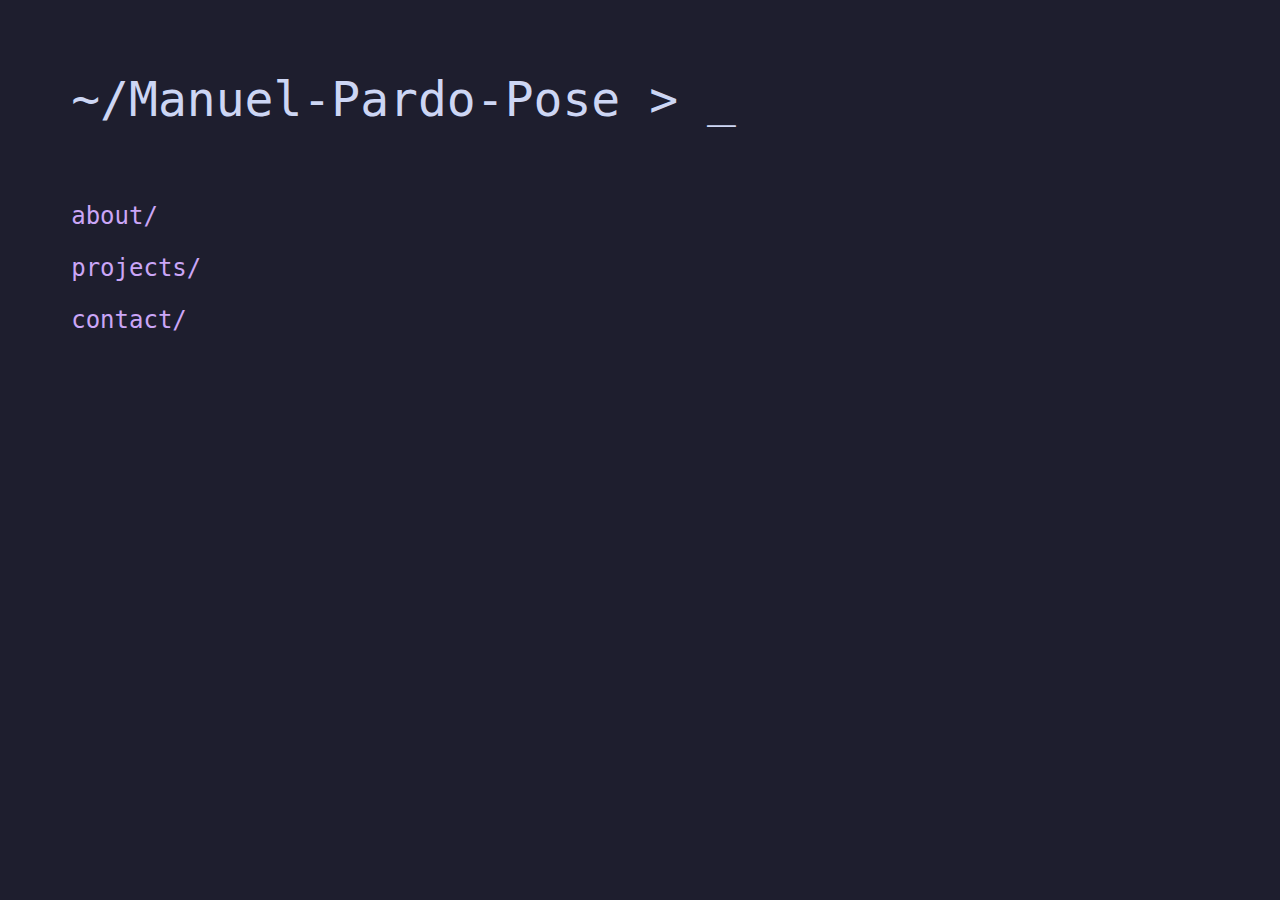
<file: docs/index.html>
<!DOCTYPE html>
<html lang="de">
    <head>
        <meta charset="UTF-8">
        <title>~/Manuel-Pardo-Pose</title>
        <link rel="stylesheet" href="style.css">
    </head>
    <body id="body">
        <div id="title-bar">
            <a href="index.html" class="title-anchor">
                <label class="title-text">~/Manuel-Pardo-Pose </label>
            </a>
            <label class="title-text">> </label>
            <label class="title-text blinks">_</label>
        </div>
        <div id="main-content-window">
            <a id="about-anchor" href="about.html" class="nav-anchor">
                <div id="about-div" class="nav-div">
                    <label id="about-link" class="nav-label">about/</label>
                    <label id="about-marker" class="nav-marker">_</label>
                </div>
            </a>
            <a id="projects-anchor" href="projects.html" class="nav-anchor">
                <div id="projects-div" class="nav-div">
                    <label id="projects-link" class="nav-label">projects/</label>
                    <label id="projects-marker" class="nav-marker">_</label>
                </div>
            </a>
            <a id="contact-anchor" href="contact.html" class="nav-anchor">
                <div id="contact-div" class="nav-div">
                    <label id="contact-link" class="nav-label">contact/</label>
                    <label id="contact-marker" class="nav-marker">_</label>
                </div>
            </a>
        </div>
    </body>
</html>
</file>
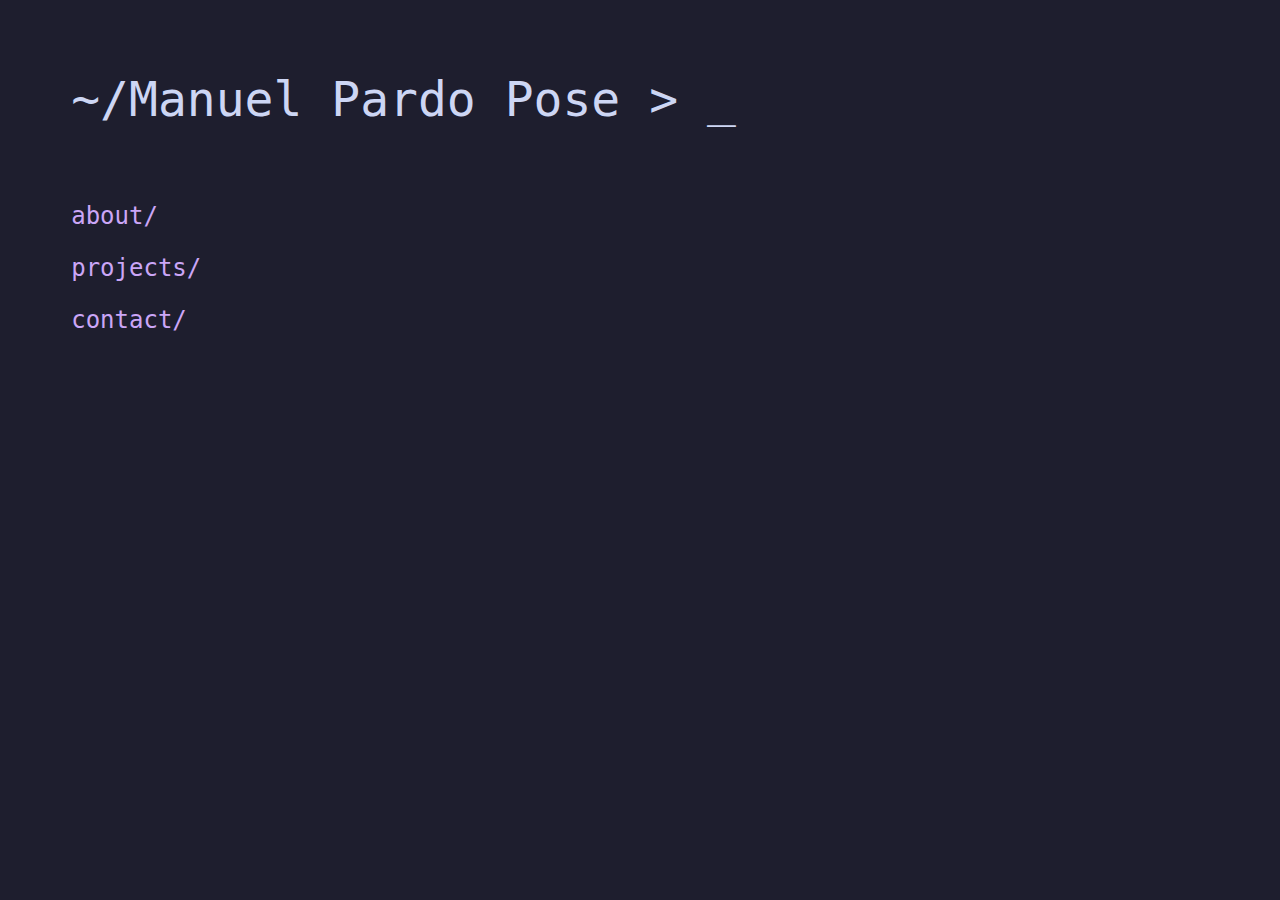
<file: src/index.html>
<!DOCTYPE html>
<html lang="de">
<head>
    <meta charset="UTF-8">
    <title>~/Manuel Pardo Pose</title>
    <link rel="stylesheet" href="style.css">
</head>
<body id="body">
<div id="title-bar">
    <label class="title-text">~/Manuel Pardo Pose > </label>
    <label class="title-text blinks">_</label>
</div>
<div id="main-content-window">
    <a id="about-anchor" href="about.html" class="nav-anchor">
        <div id="about-div" class="nav-div">
            <label id="about-link" class="nav-label">about/</label>
            <label id="about-marker" class="nav-marker">_</label>
        </div>
    </a>
    <a id="projects-anchor" href="projects.html" class="nav-anchor">
        <div id="projects-div" class="nav-div">
            <label id="projects-link" class="nav-label">projects/</label>
            <label id="projects-marker" class="nav-marker">_</label>
        </div>
    </a>
    <a id="contact-anchor" href="contact.html" class="nav-anchor">
        <div id="contact-div" class="nav-div">
            <label id="contact-link" class="nav-label">contact/</label>
            <label id="contact-marker" class="nav-marker">_</label>
        </div>
    </a>
</div>
</body>
</html>
</file>
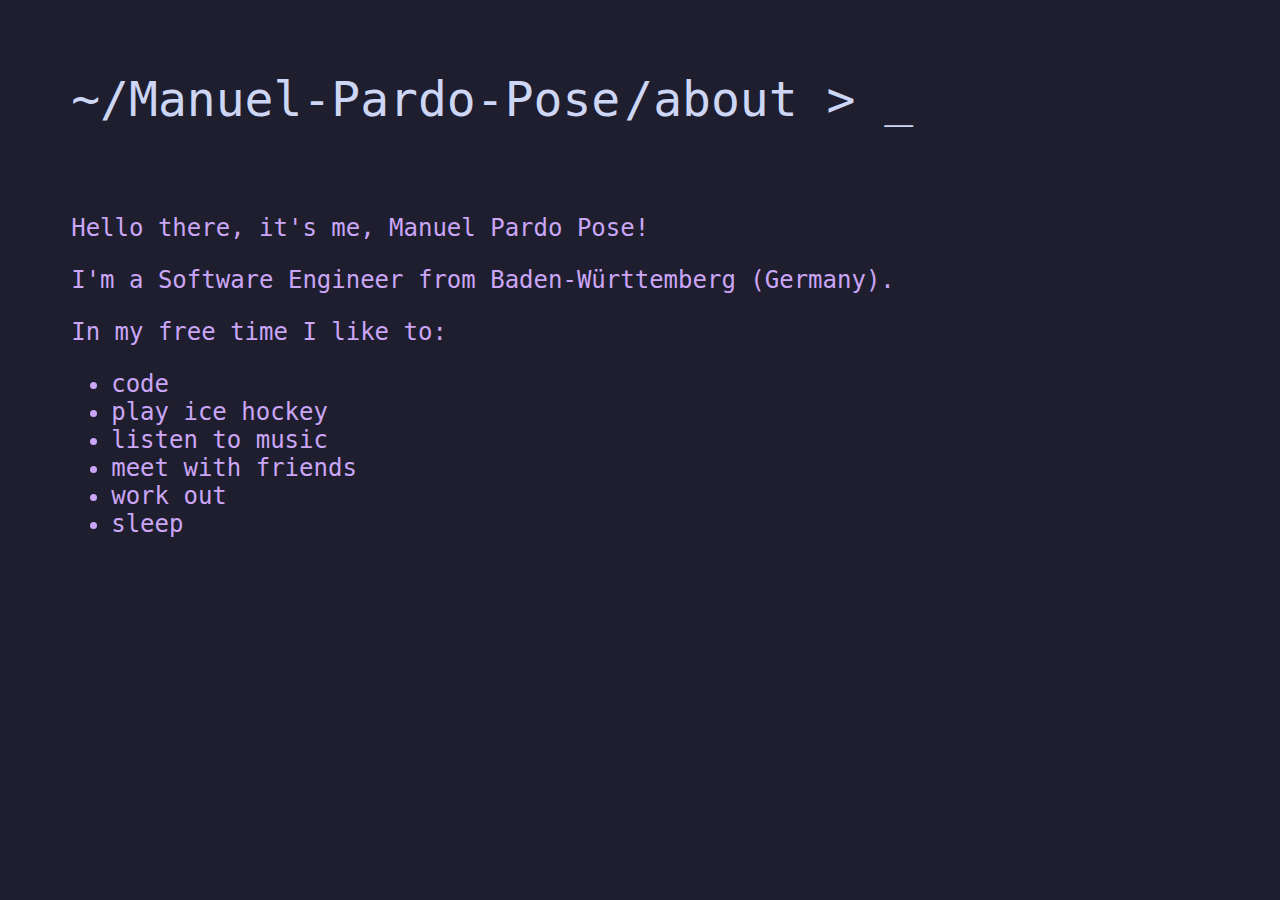
<file: docs/about.html>
<!DOCTYPE html>
<html lang="de">
    <head>
        <meta charset="UTF-8">
        <title>~/Manuel-Pardo-Pose/about</title>
        <link rel="stylesheet" href="style.css">
    </head>
    <body id="body">
        <div id="title-bar">
            <a href="index.html" class="title-anchor">
                <label class="title-text">~/Manuel-Pardo-Pose</label>
            </a>
            <a href="about.html" class="title-anchor">
                <label class="title-text">/about </label>
            </a>
            <label class="title-text">> </label>
            <label class="title-text blinks">_</label>
        </div>
        <div id="main-content-window">
            <p class="nav-label">
                Hello there, it's me, Manuel Pardo Pose!
            </p>
            <p class="nav-label">
                I'm a Software Engineer from Baden-Württemberg (Germany).
            </p>
            <p class="nav-label">
                In my free time I like to:
            </p>
            <ul class="nav-label">
                <li>code</li>
                <li>play ice hockey</li>
                <li>listen to music</li>
                <li>meet with friends</li>
                <li>work out</li>
                <li>sleep</li>
            </ul>
        </div>
    </body>
</html>
</file>
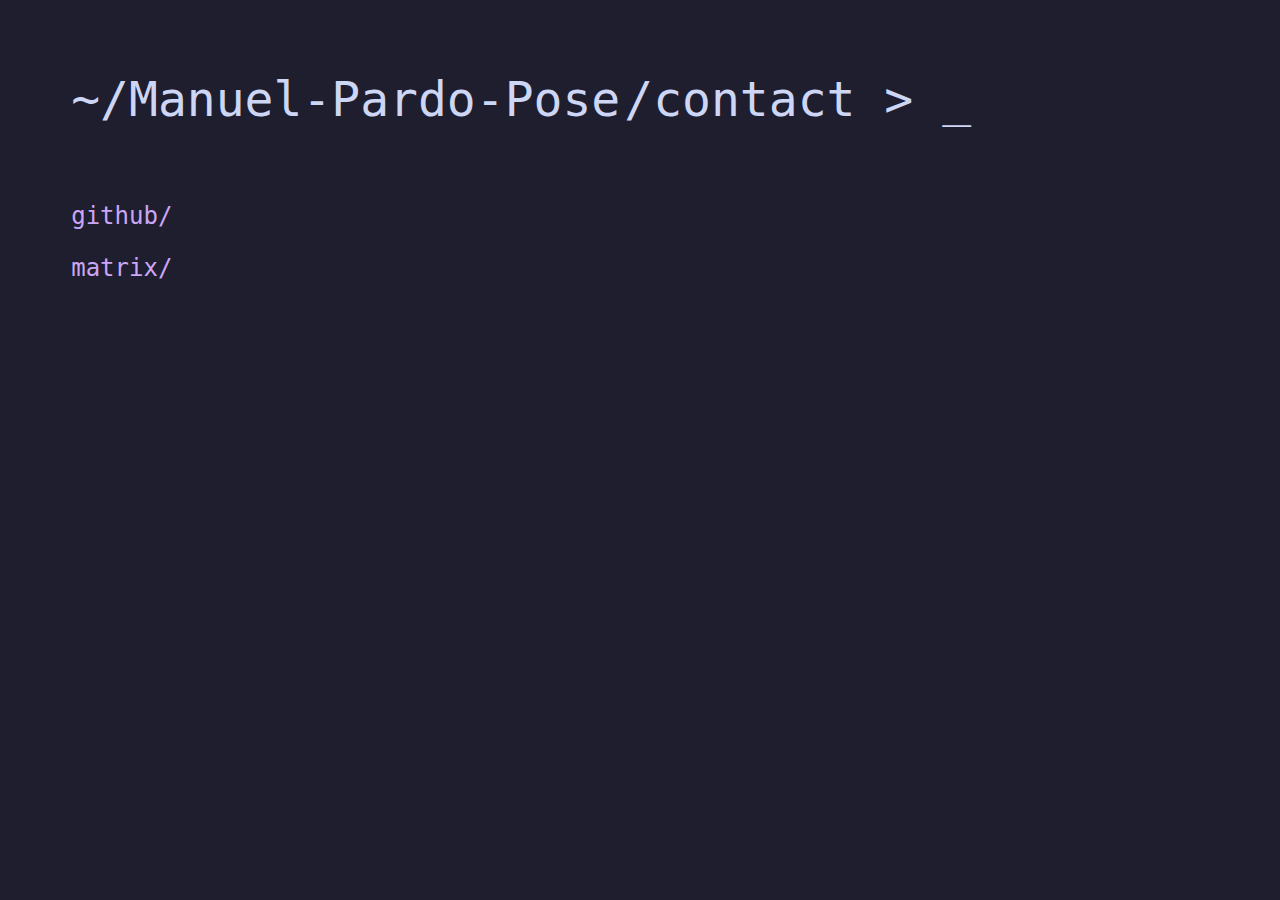
<file: docs/contact.html>
<!DOCTYPE html>
<html lang="de">
    <head>
        <meta charset="UTF-8">
        <title>~/Manuel-Pardo-Pose/contact</title>
        <link rel="stylesheet" href="style.css">
    </head>
    <body id="body">
        <div id="title-bar">
            <a href="index.html" class="title-anchor">
                <label class="title-text">~/Manuel-Pardo-Pose</label>
            </a>
            <a href="contact.html" class="title-anchor">
                <label class="title-text">/contact </label>
            </a>
            <label class="title-text">> </label>
            <label class="title-text blinks">_</label>
        </div>
        <div id="main-content-window">
            <a id="github-anchor" href="https://github.com/ManuelPardoPose" class="nav-anchor">
                <div id="github-div" class="nav-div">
                    <label id="github-link" class="nav-label">github/</label>
                    <label id="github-marker" class="nav-marker">_</label>
                </div>
            </a>
            <a id="matrix-anchor" href="https://matrix.to/#/@manu.p.p:matrix.org" class="nav-anchor">
                <div id="matrix-div" class="nav-div">
                    <label id="matrix-link" class="nav-label">matrix/</label>
                    <label id="matrix-marker" class="nav-marker">_</label>
                </div>
            </a>
        </div>
    </body>
</html>
</file>
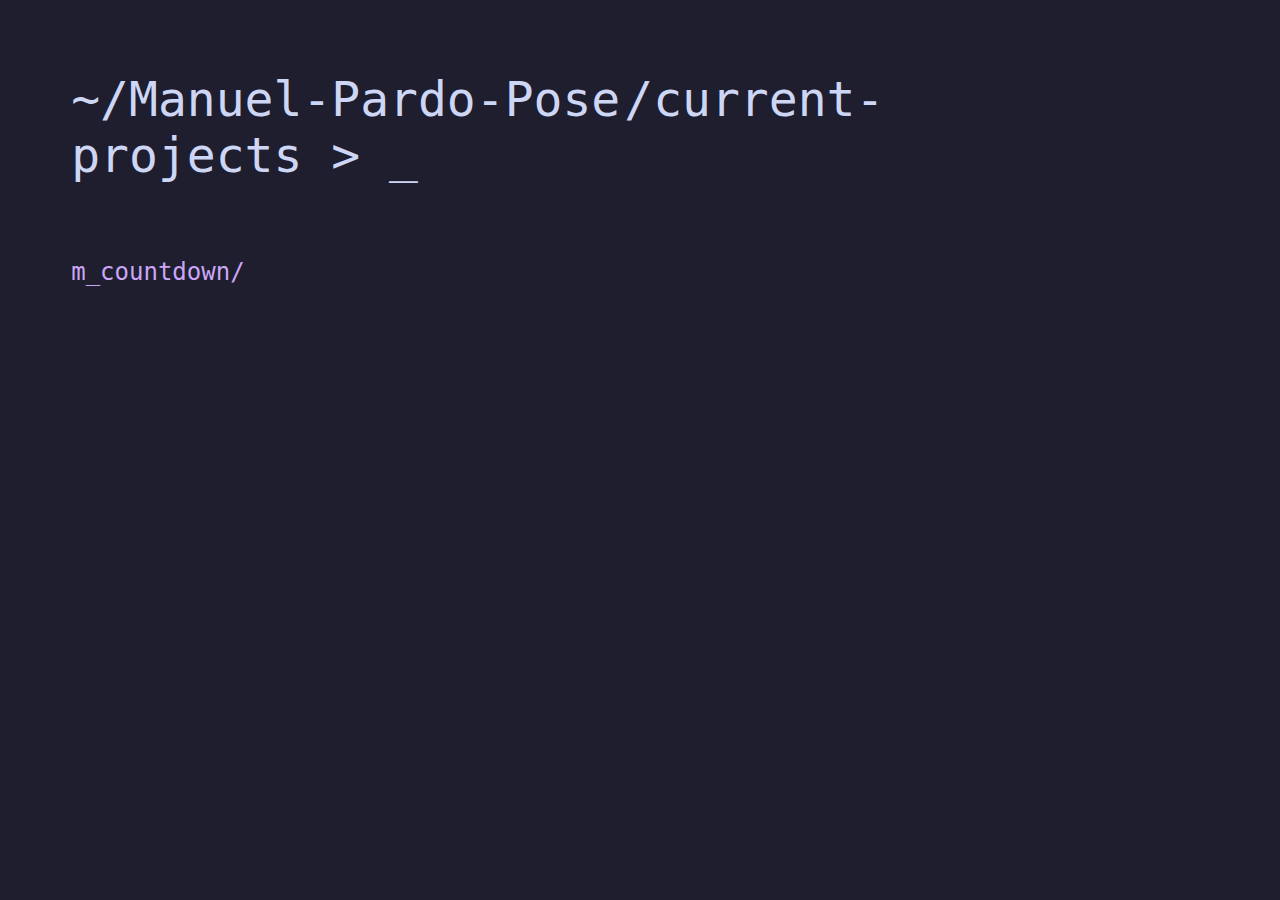
<file: docs/projects.html>
<!DOCTYPE html>
<html lang="de">
    <head>
        <meta charset="UTF-8">
        <title>~/Manuel-Pardo-Pose/projects</title>
        <link rel="stylesheet" href="style.css">
    </head>
    <body id="body">
        <div id="title-bar">
            <a href="index.html" class="title-anchor">
                <label class="title-text">~/Manuel-Pardo-Pose</label>
            </a>
            <a href="projects.html" class="title-anchor">
                <label class="title-text">/current-projects </label>
            </a>
            <label class="title-text">> </label>
            <label class="title-text blinks">_</label>
        </div>
        <div id="main-content-window">
            <a id="m-countdown" href="https://github.com/ManuelPardoPose/m_countdown" class="nav-anchor">
                <div id="m-countdown-div" class="nav-div">
                    <label id="m-countdown-link" class="nav-label">m_countdown/</label>
                    <label id="m-countdown-marker" class="nav-marker">_</label>
                </div>
            </a>
        </div>
    </body>
</html>
</file>
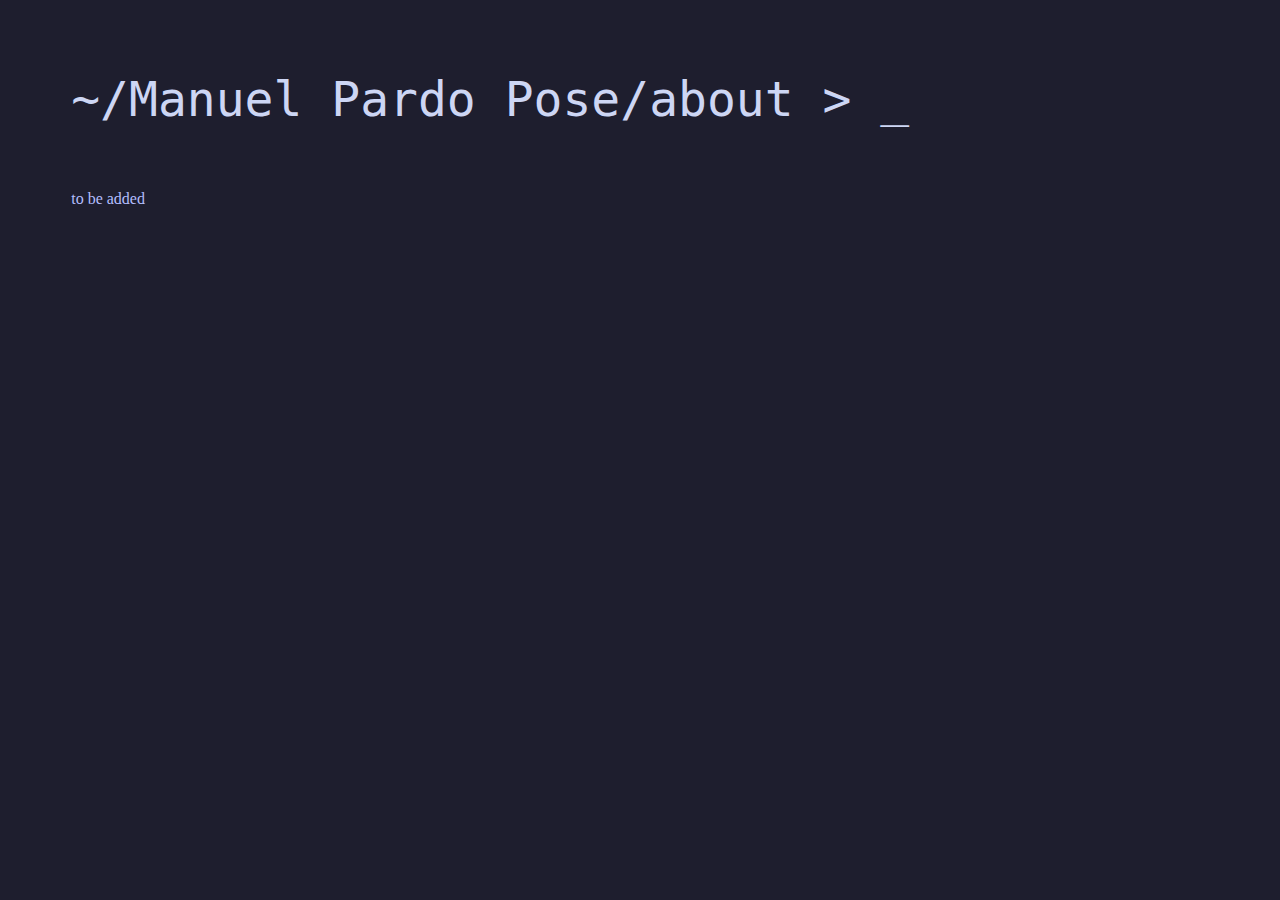
<file: src/about.html>
<!DOCTYPE html>
<html lang="de">
<head>
    <meta charset="UTF-8">
    <title>~/Manuel Pardo Pose/about</title>
    <link rel="stylesheet" href="style.css">
</head>
<body id="body">
<div id="title-bar">
    <label class="title-text">~/Manuel Pardo Pose/about > </label>
    <label class="title-text blinks">_</label>
</div>
<div id="main-content-window">
    <label style="color: #b4befe">to be added</label>
</div>
</body>
</html>
</file>
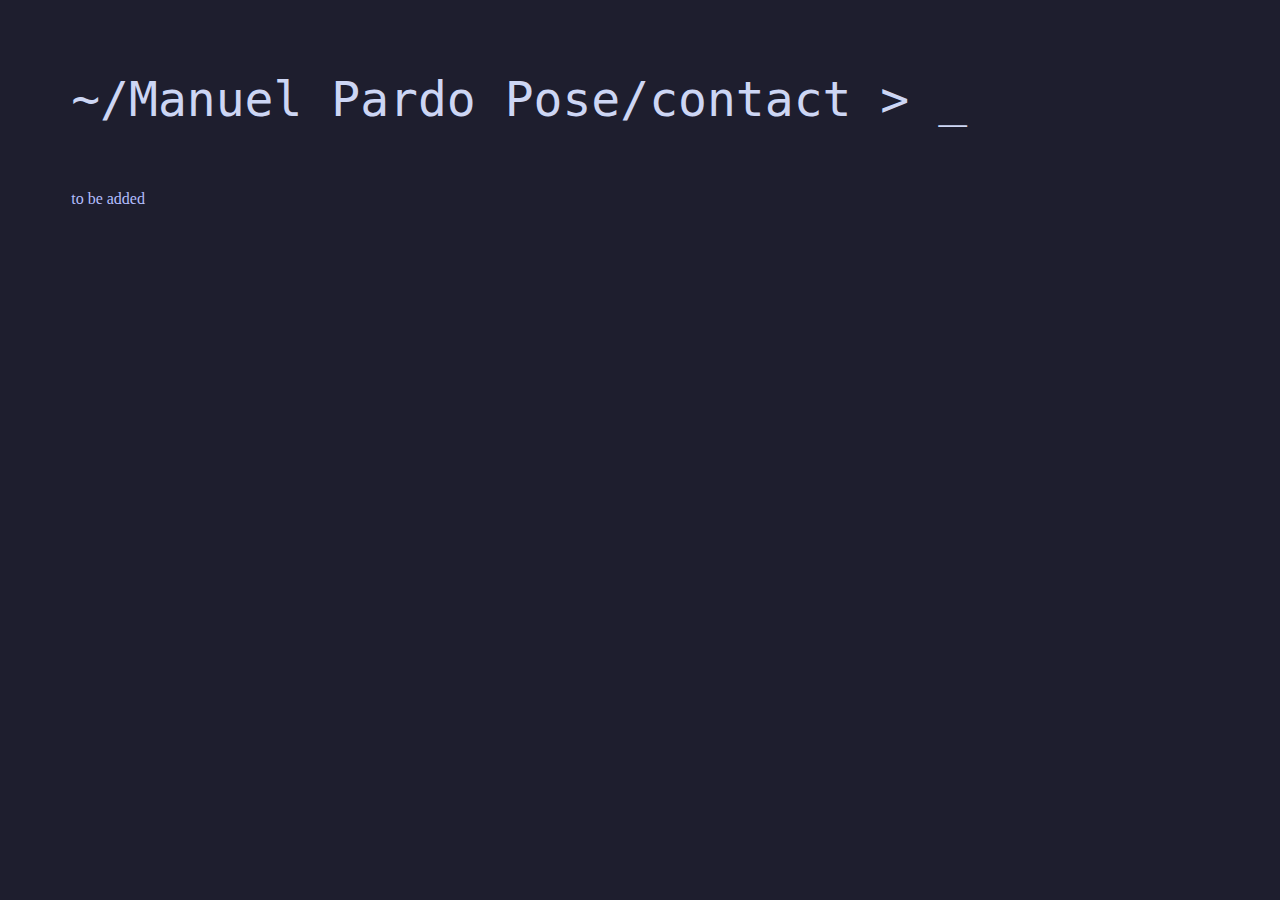
<file: src/contact.html>
<!DOCTYPE html>
<html lang="de">
<head>
    <meta charset="UTF-8">
    <title>~/Manuel Pardo Pose/contact</title>
    <link rel="stylesheet" href="style.css">
</head>
<body id="body">
<div id="title-bar">
    <label class="title-text">~/Manuel Pardo Pose/contact > </label>
    <label class="title-text blinks">_</label>
</div>
<div id="main-content-window">
    <label style="color: #b4befe">to be added</label>
</div>
</body>
</html>
</file>
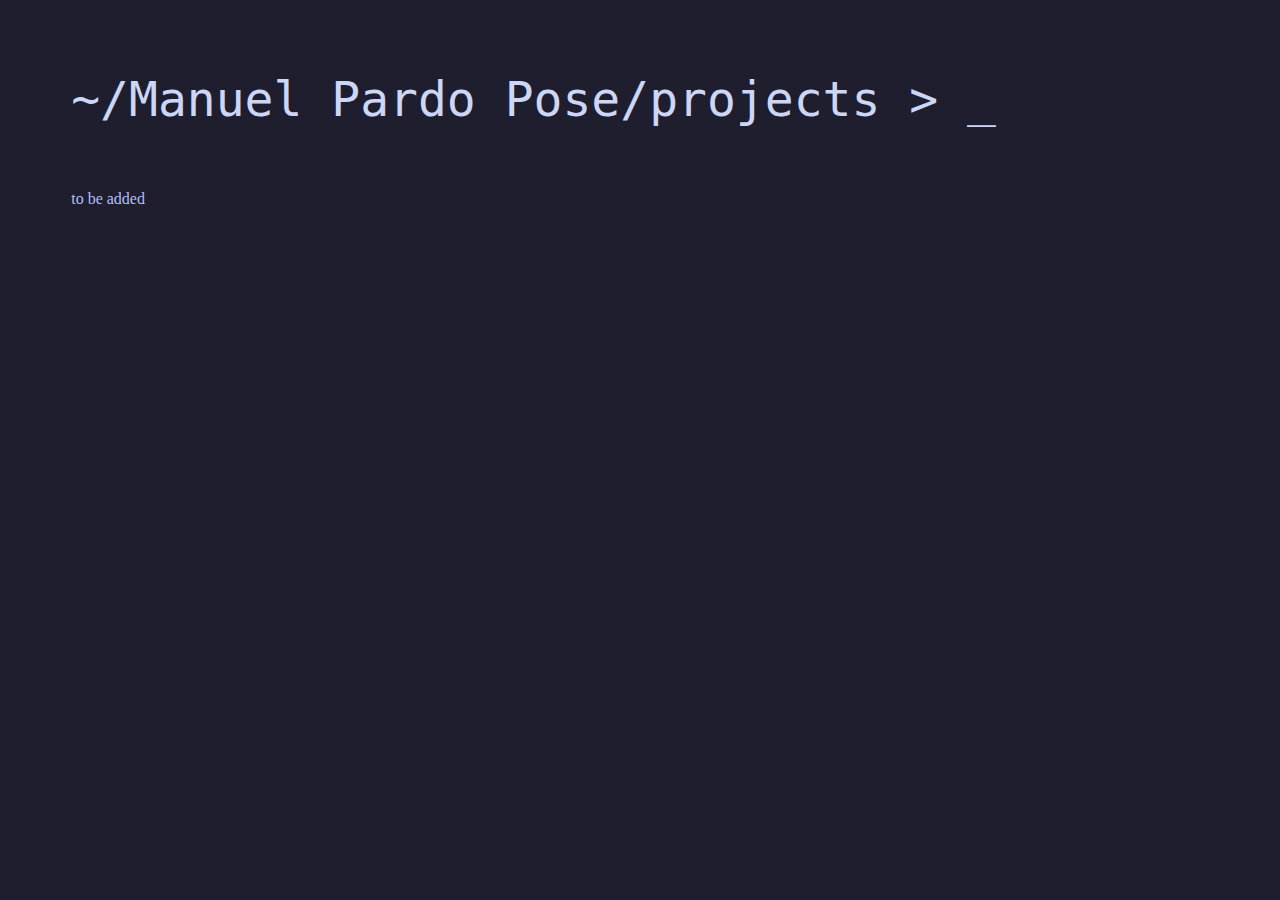
<file: src/projects.html>
<!DOCTYPE html>
<html lang="de">
<head>
    <meta charset="UTF-8">
    <title>~/Manuel Pardo Pose/projects</title>
    <link rel="stylesheet" href="style.css">
</head>
<body id="body">
<div id="title-bar">
    <label class="title-text">~/Manuel Pardo Pose/projects > </label>
    <label class="title-text blinks">_</label>
</div>
<div id="main-content-window">
    <label style="color: #b4befe">to be added</label>
</div>
</body>
</html>
</file>
<file: docs/style.css>
:root {
    --mauve_col: #cba6f7;
    --text_col: #cdd6f4;
    --yellow_col: #f9e2af;
    --peach_col: #fab387;
    --maroon_col: #eba0ac;
    --red_col: #f38ba8;
    --rosewater_col: #f5e0dc;
    --green_col: #a6e3a1;
    --sky_col: #89dceb;
    --lavender_col: #b4befe;
    --base_col: #1e1e2e;
}

#body {
    background-color: var(--base_col);
}

#title-bar {
    width: 80%;
    margin-left: 5%;
    text-align: left;
    padding-top: 5%;
    padding-bottom: 5%;
    animation: appear 2s linear;
}

.title-text {
    font-size: xxx-large;
    font-family: "Andale Mono", monospace;
    color: var(--text_col);
}

.title-anchor {
    text-decoration: none;
}

.title-anchor:hover .title-text {
    text-shadow: 0 0 10px var(--sky_col), 0 0 30px var(--lavender_col);
}

#main-content-window {
    padding-left: 5%;
    animation: appear-with-builtin-delay 1s linear;
}

.nav-anchor {
    text-decoration: none;
}

.nav-label {
    color: var(--mauve_col);
    background: none;
    border: none;
    font-size: x-large;
    font-family: "Andale Mono", monospace;
}

.nav-marker {
    padding-left: 1%;
    color: var(--mauve_col);
    font-size: x-large;
    font-family: "Andale Mono", monospace;
    opacity: 0;
}

.nav-div {
    padding-top: 1%;
    padding-bottom: 1%;
}

.nav-div:hover > .nav-marker {
    animation: blink 1s linear infinite;
    color: var(--lavender_col);
}
.nav-div:hover > .nav-label {
    color: var(--lavender_col);
    text-shadow: 0 0 10px #fff, 0 0 30px var(--lavender_col), 0 0 50px var(--mauve_col);
}

.blinks {
    animation: blink 1s linear infinite;
}

@keyframes blink {
    0% {
        opacity: 1;
    }
    49% {
        opacity: 1;
    }
    50% {
        opacity: 0;
    }
    99% {
        opacity: 0;
    }
    100% {
        opacity: 1;
    }
}

@keyframes appear {
    0% {
        opacity: 0;
    }
    40% {
        opacity: 0.75;
    }
    100% {
        opacity: 1;
    }
}

@keyframes appear-with-builtin-delay {
    0% {
        opacity: 0;
    }
    50% {
        opacity: 0;
    }
    70% {
        opacity: 0.75;
    }
    100% {
        opacity: 1;
    }
}
</file>
<file: src/style.css>
:root {
    --mauve_col: #cba6f7;
    --text_col: #cdd6f4;
    --yellow_col: #f9e2af;
    --peach_col: #fab387;
    --maroon_col: #eba0ac;
    --red_col: #f38ba8;
    --rosewater_col: #f5e0dc;
    --green_col: #a6e3a1;
    --sky_col: #89dceb;
    --lavender_col: #b4befe;
    --base_col: #1e1e2e;
}

#body {
    background-color: var(--base_col);
}

#title-bar {
    width: 80%;
    margin-left: 5%;
    text-align: left;
    padding-top: 5%;
    padding-bottom: 5%;
    animation: appear 2s linear;
}

.title-text {
    font-size: xxx-large;
    font-family: "Andale Mono", monospace;
    color: var(--text_col);
}

#main-content-window {
    padding-left: 5%;
    animation: appear-with-builtin-delay 2s linear;
}

.nav-anchor {
    text-decoration: none;
}

.nav-label {
    color: var(--mauve_col);
    background: none;
    border: none;
    font-size: x-large;
    font-family: "Andale Mono", monospace;
}

.nav-marker {
    padding-left: 1%;
    color: var(--mauve_col);
    font-size: x-large;
    font-family: "Andale Mono", monospace;
    opacity: 0;
}

.nav-div {
    padding-top: 1%;
    padding-bottom: 1%;
}

.nav-div:hover > .nav-marker {
    animation: blink 1s linear infinite;
    color: var(--lavender_col);
}
.nav-div:hover > .nav-label {
    color: var(--lavender_col);
    text-shadow: 0 0 10px #fff, 0 0 30px var(--lavender_col), 0 0 50px var(--mauve_col);

}

.blinks {
    animation: blink 1s linear infinite;
}

@keyframes blink {
    0% {
        opacity: 1;
    }
    49% {
        opacity: 1;
    }
    50% {
        opacity: 0;
    }
    99% {
        opacity: 0;
    }
    100% {
        opacity: 1;
    }
}

@keyframes appear {
    0% {
        opacity: 0;
    }
    40% {
        opacity: 0.75;
    }
    100% {
        opacity: 1;
    }
}

@keyframes appear-with-builtin-delay {
    0% {
        opacity: 0;
    }
    50% {
        opacity: 0;
    }
    70% {
        opacity: 0.75;
    }
    100% {
        opacity: 1;
    }
}
</file>
